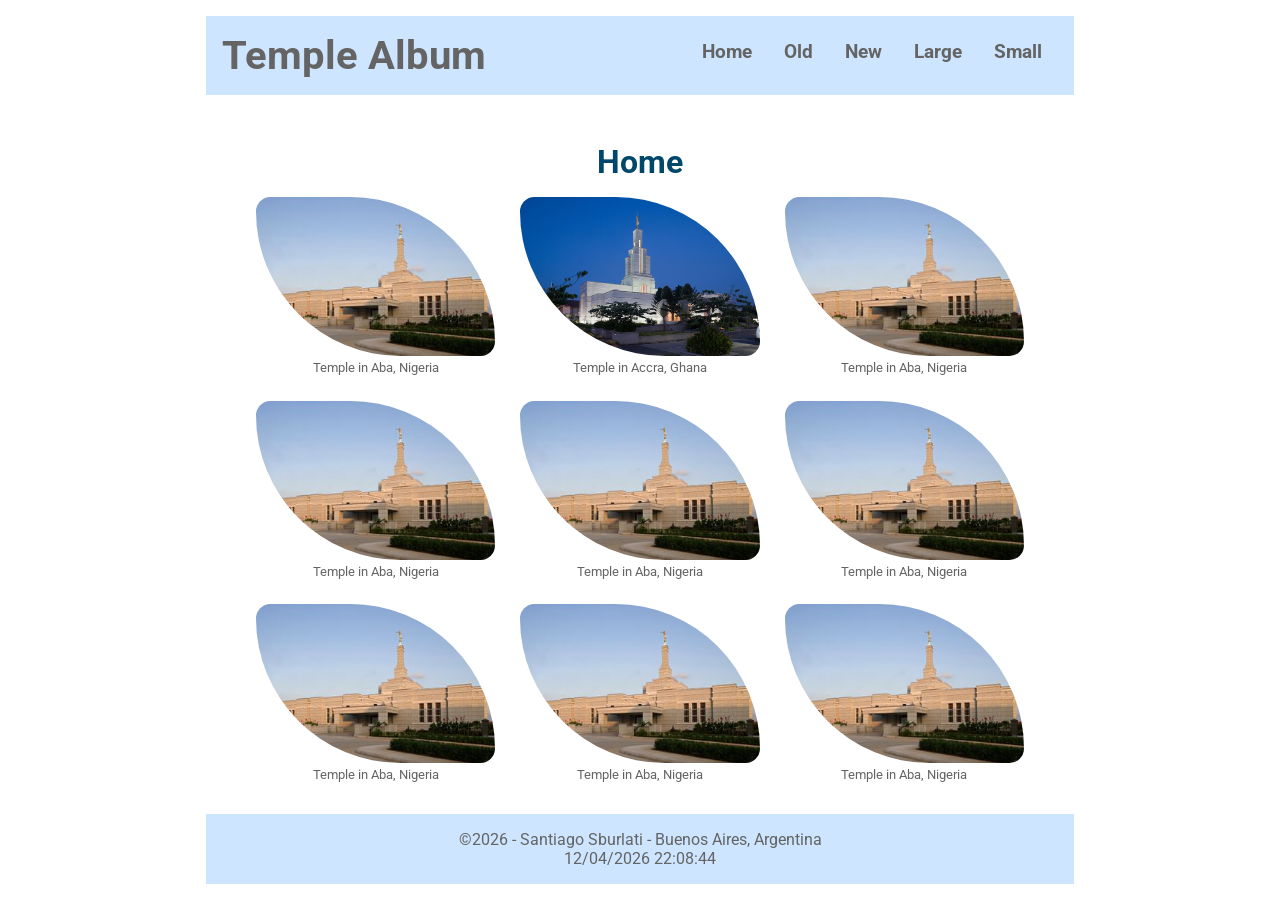
<file: temples.html>
<!DOCTYPE html>
<html lang="en">
<head>
    <meta charset="UTF-8">
    <meta name="viewport" content="width=device-width, initial-scale=1.0">

    <title>Temple Album</title>

    <meta name="description" content="A page that stores temple pictures and has responsive capabilities">
    <meta name="author" content="Santiago M. Sburlati">
    
    <script src="scripts/temples.js" defer></script>

    <link rel="stylesheet" href="styles/temples.css">
    <link rel="stylesheet" href="styles/temples-large.css">

    <link rel="preconnect" href="https://fonts.googleapis.com">
    <link rel="preconnect" href="https://fonts.gstatic.com" crossorigin>
    <link href="https://fonts.googleapis.com/css2?family=Roboto&display=swap" rel="stylesheet">
</head>



<body>
    <header>
        <p>Temple Album</p>
        <button id="menu"></button>
        <nav>
            <ul>
                <li><a href="#">Home</a></li>
                <li><a href="#">Old</a></li>
                <li><a href="#">New</a></li>
                <li><a href="#">Large</a></li>
                <li><a href="#">Small</a></li>
            </ul>
        </nav>
    </header>
    <main>
        <h1>Home</h1>
        <div class="container">
            <figure>
                <img class="hover" src="images/temple-images/aba-nigeria-temple.jpeg" alt="The entrance of the Temple of Aba, Nigeria">
                <figcaption>Temple in Aba, Nigeria</figcaption>
            </figure>
            <figure>
                <img class="hover" src="images/temple-images/temple-small.jpg" alt="Accra Ghana Temple">
                <figcaption>Temple in Accra, Ghana</figcaption>
            </figure>
            <figure>
                <img class="hover" src="images/temple-images/aba-nigeria-temple.jpeg" alt="The entrance of the Temple of Aba, Nigeria">
                <figcaption>Temple in Aba, Nigeria</figcaption>
            </figure>
            <figure>
                <img class="hover" src="images/temple-images/aba-nigeria-temple.jpeg" alt="The entrance of the Temple of Aba, Nigeria">
                <figcaption>Temple in Aba, Nigeria</figcaption>
            </figure>
            <figure>
                <img class="hover" src="images/temple-images/aba-nigeria-temple.jpeg" alt="The entrance of the Temple of Aba, Nigeria">
                <figcaption>Temple in Aba, Nigeria</figcaption>
            </figure>
            <figure>
                <img class="hover" src="images/temple-images/aba-nigeria-temple.jpeg" alt="The entrance of the Temple of Aba, Nigeria">
                <figcaption>Temple in Aba, Nigeria</figcaption>
            </figure>
            <figure>
                <img class="hover" src="images/temple-images/aba-nigeria-temple.jpeg" alt="The entrance of the Temple of Aba, Nigeria">
                <figcaption>Temple in Aba, Nigeria</figcaption>
            </figure>
            <figure>
                <img class="hover" src="images/temple-images/aba-nigeria-temple.jpeg" alt="The entrance of the Temple of Aba, Nigeria">
                <figcaption>Temple in Aba, Nigeria</figcaption>
            </figure>
            <figure>
                <img class="hover" src="images/temple-images/aba-nigeria-temple.jpeg" alt="The entrance of the Temple of Aba, Nigeria">
                <figcaption>Temple in Aba, Nigeria</figcaption>
            </figure>  
        </div>    
    </main>
    <footer>
        <p><span id="currentyear"></span> - Santiago Sburlati - Buenos Aires, Argentina</p>
        <p id="lastModified"></p>
    </footer>
</body>
</html>
</file>
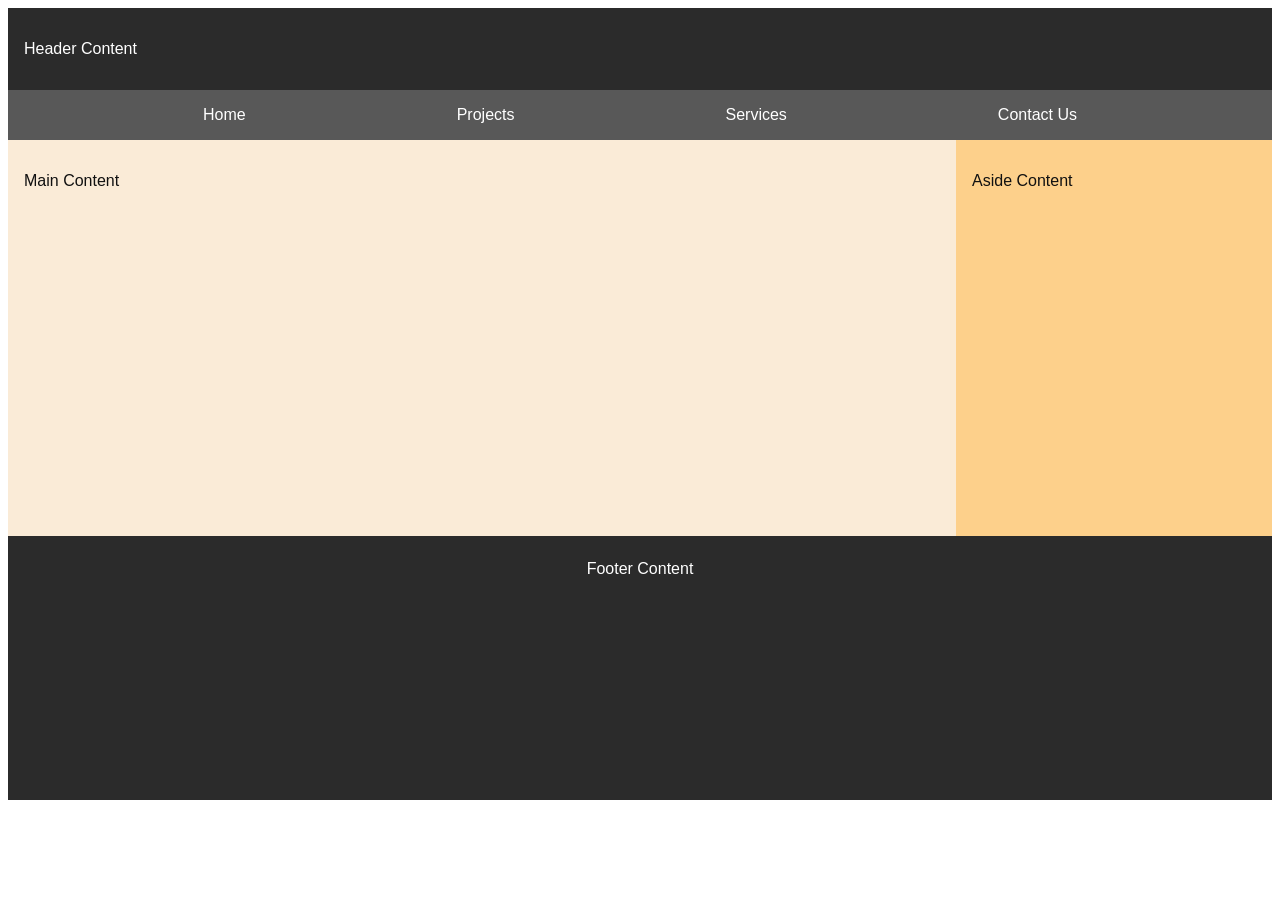
<file: week01/basic-layout.html>
<!DOCTYPE html>
<html lang="en">
<head>
    <meta charset="UTF-8">
    <meta name="viewport" content="width=device-width, initial-scale=1.0">
    <title>WDD131|Santiago Sburlati</title>
    <link rel="stylesheet" href="styles/layout.css">
</head>
<body>
    <header>
        <p>Header Content</p>
        <nav>
            <a href="basic-layout.html">Home</a>
            <a href="basic-layout.html">Projects</a>
            <a href="basic-layout.html">Services</a>
            <a href="basic-layout.html">Contact Us</a>
        </nav>
    </header>
    <main>
        <p>Main Content</p>
    </main>
    <aside>
        <p>Aside Content</p>
    </aside>
    <footer>
        <p>Footer Content</p>
    </footer>
    
</body>
</html>
</file>
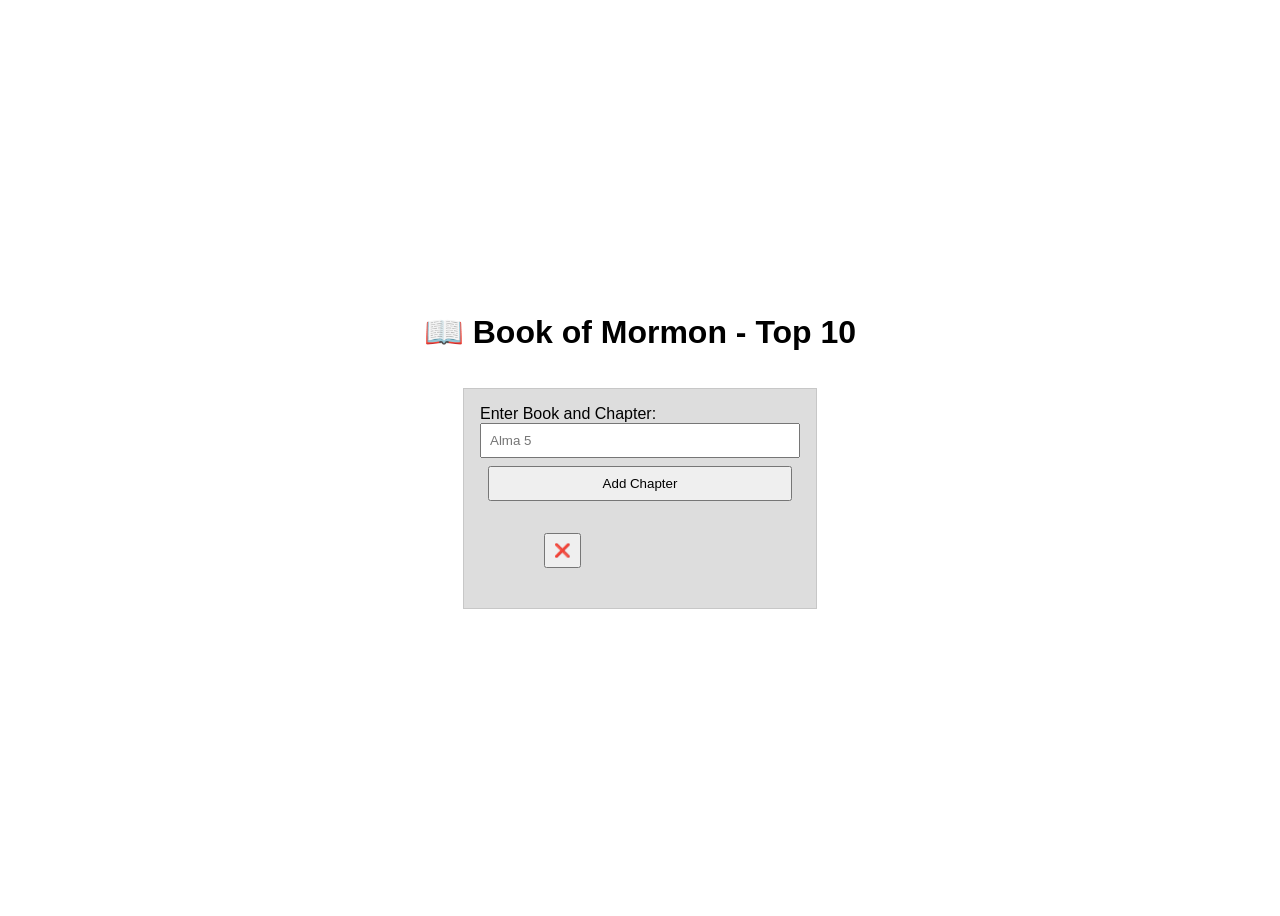
<file: week02/bom.html>
<!DOCTYPE html>
<html lang="en">
<head>
    <meta charset="UTF-8">
    <meta name="viewport" content="width=device-width, initial-scale=1.0">
    <title>DOM manipulation and cases</title>
    <meta name="description" content="Little practice file to learn to better handle DOM">
    <meta name="author" content="Santiago Sburlati">

    <script defer src="scripts/bom-script.js"></script>

    <link rel="stylesheet" href="styles/bom-style.css">

</head>
<body>
    <h1>📖 Book of Mormon - Top 10</h1>
    <main>
    	<label for="favchap">Enter Book and Chapter: </label>
    	<input type="text" id="favchap" placeholder="Alma 5">
    	<button type="submit" aria-label="add chapter" id="add-button">Add Chapter</button>
    	<ul id="list"></ul>

    </main>
</body>
</html>
</file>
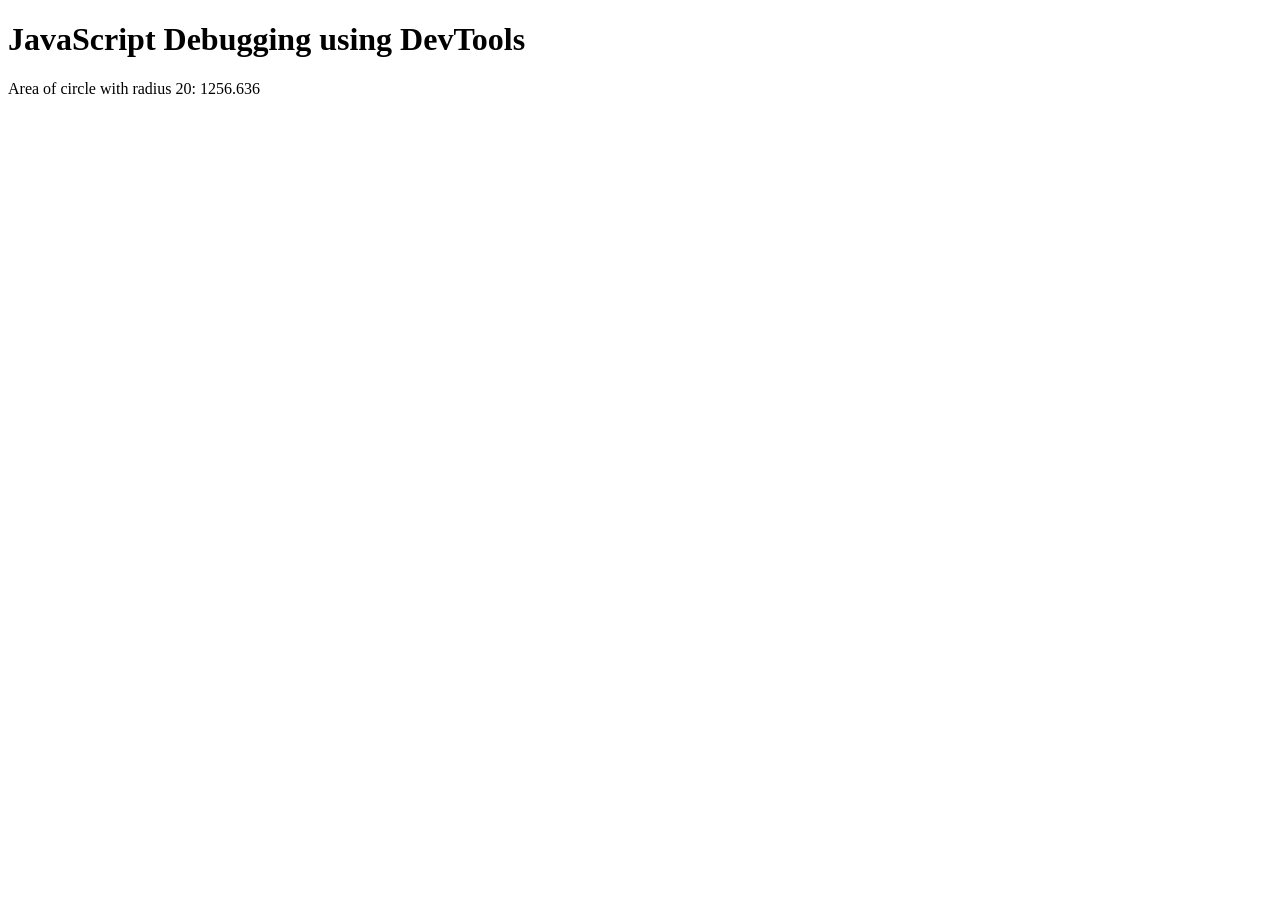
<file: week02/debugging.html>
<!DOCTYPE html>
<html lang="en">
<head>
    <meta charset="UTF-8">
    <meta name="viewport" content="width=device-width, initial-scale=1.0">
    <title>Debugging JS</title>
    <meta name="description" content="debugging js practice">
    <meta name="author" content="Santiago Sburlati">
    <script src="scripts/debugging.js" defer></script>
    <link rel="stylesheet" href="styles/debugging.css">
</head>
<body>
    <h1>JavaScript Debugging using DevTools</h1>
    <p>Area of circle with radius <span id="radius"></span>: <span id="area"></span></p>
</body>
</html>
</file>
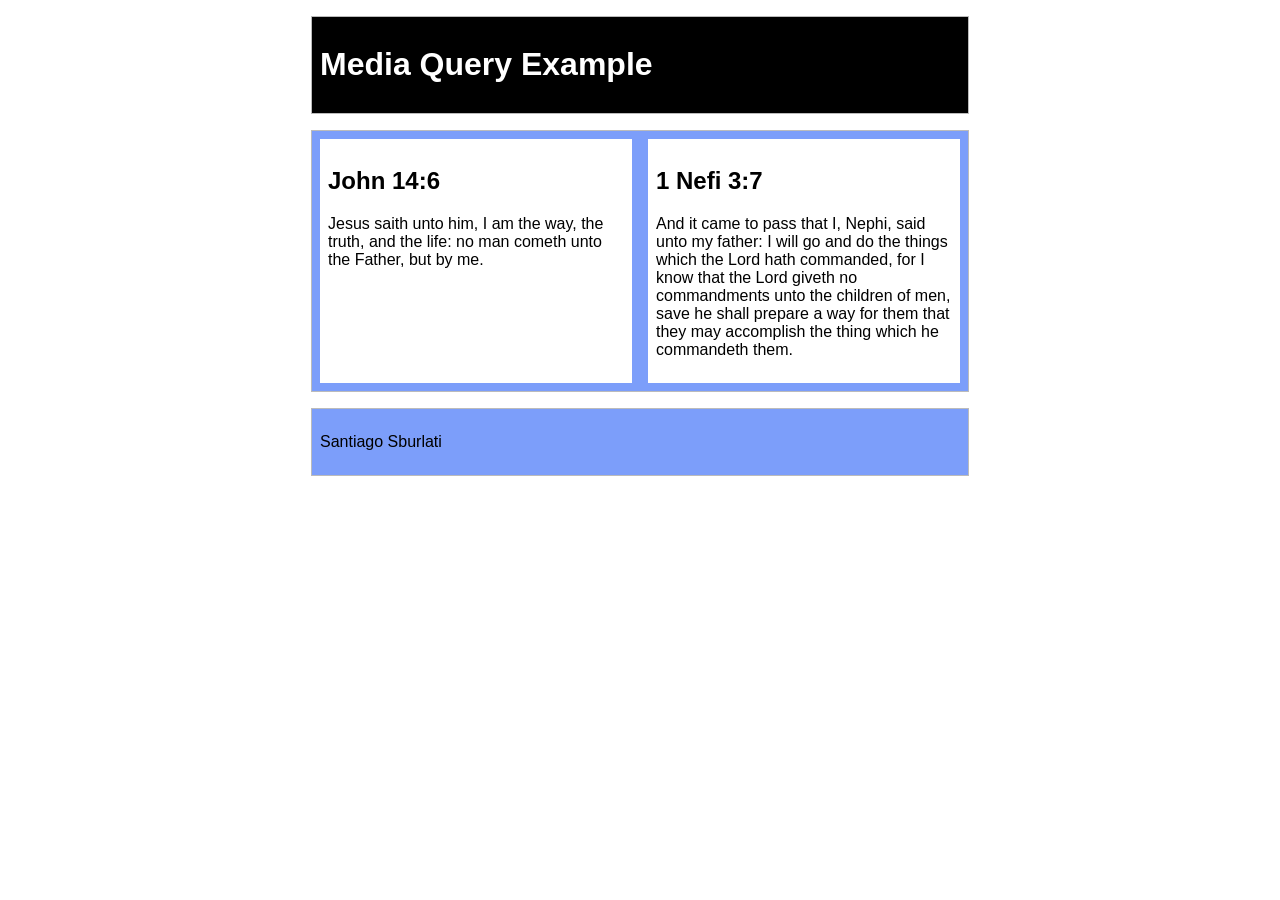
<file: week02/media-query.html>
<!DOCTYPE html>
<html lang="en">
<head>
    <meta charset="UTF-8">
    <meta name="viewport" content="width=device-width, initial-scale=1.0">
    
    <title>Media query</title>

    <meta name="description" content="media query CSS test file">
    <meta name="author" content="Santiago M. Sburlati">


    <link rel="stylesheet" href="styles/media-query.css">
    <link rel="stylesheet" href="styles/media-query-large.css">

    <link rel="preconnect" href="https://fonts.googleapis.com">
    <link rel="preconnect" href="https://fonts.gstatic.com" crossorigin>
    <link href="https://fonts.googleapis.com/css2?family=Asap+Sharp:wdth@87.5&family=Roboto:ital,wght@0,100..900;1,100..900&display=swap" rel="stylesheet">

</head>
<body>
    <header>
        <h1>Media Query Example</h1>
    </header>
    <main>
        <section>
            <h2>John 14:6</h2>
            <p>Jesus saith unto him, I am the way, the truth, and the life: no man cometh unto the Father, but by me.</p>
        </section>
        <section>
            <h2>1 Nefi 3:7</h2>
            <p>And it came to pass that I, Nephi, said unto my father: I will go and do the things which the Lord hath commanded, for I know that the Lord giveth no commandments unto the children of men, save he shall prepare a way for them that they may accomplish the thing which he commandeth them.</p>
        </section>
    </main>
    <footer>
        
        <p>Santiago Sburlati</p>
        
    </footer>
    
</body>
</html>
</file>
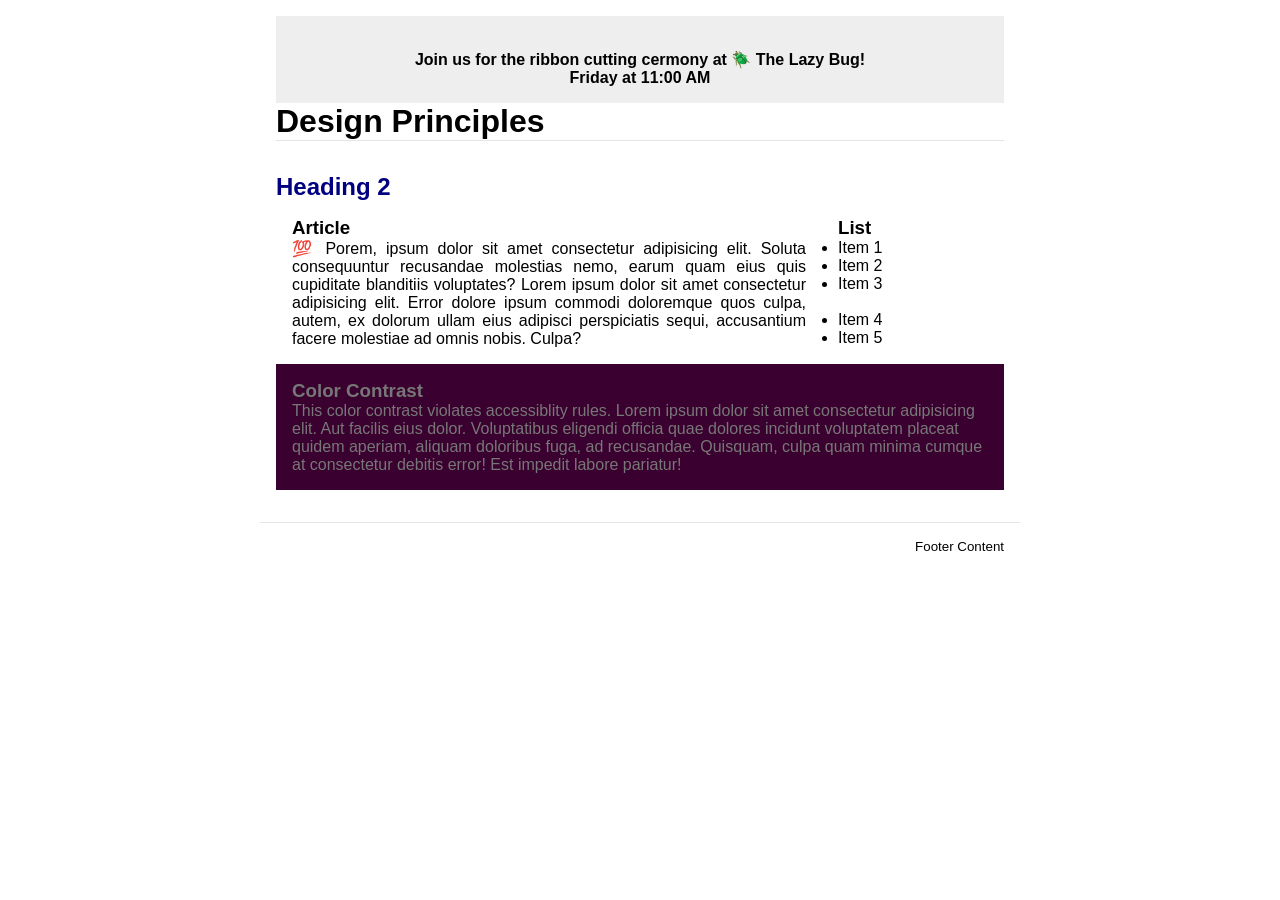
<file: week03/design.html>
<!DOCTYPE html>
<html lang="en">
<head>
    <meta charset="UTF-8">
    <meta name="viewport" content="width=device-width, initial-scale=1.0">
    <title>Design principles</title>
    
    <link rel="stylesheet" href="styles/design.css">
</head>
<body>
    <header>
	    <div class="banner"><br>Join us for the ribbon cutting cermony at 🪲 The Lazy Bug!<br>Friday at 11:00 AM</div>
	    <h1>Design Principles</h1>
    </header>
    <main>
    	<h2>Heading 2</h2>
    	<section>
    		<h3>Article</h3>
    		<article>
    			<p>💯 Porem, ipsum dolor sit amet consectetur adipisicing elit. Soluta consequuntur recusandae molestias nemo, earum quam eius quis cupiditate blanditiis voluptates? Lorem ipsum dolor sit amet consectetur adipisicing elit. Error dolore ipsum commodi doloremque quos culpa, autem, ex dolorum ullam eius adipisci perspiciatis sequi, accusantium facere molestiae ad omnis nobis. Culpa?</p>
    		</article>
    	</section>
    	<section>
    		<h3>List</h3>
    		<ul>
    			<li>Item 1</li>
    			<li>Item 2</li>
    			<li>Item 3<br><br></li>
    			<li>Item 4</li>
    			<li>Item 5</li>
    		</ul>
    	</section>
    	<div class="callout">
    		<h3>Color Contrast</h3>
    		<p>This color contrast violates accessiblity rules. Lorem ipsum dolor sit amet consectetur adipisicing elit. Aut facilis eius dolor. Voluptatibus eligendi officia quae dolores incidunt voluptatem placeat quidem aperiam, aliquam doloribus fuga, ad recusandae. Quisquam, culpa quam minima cumque at consectetur debitis error! Est impedit labore pariatur!</p>
    	</div>
    </main>
    <footer>
    	Footer Content
    </footer>
</body>
</html>
</file>
<file: styles/temples.css>
*{
    margin: 0%;
    padding: 0%;
    box-sizing: border-box;
}
:root{
    --color1: rgb(206, 229, 255);
    --color2: rgb(0, 71, 107);
    --color3: rgb(100, 100, 100);

}
body{
    font-family: "Roboto", sans-serif;
    font-weight: 400;
    font-style: normal;
    background-color: #fff;
    color: var(--color2);
    text-align: center;
}
/* mobile **************************/
header,footer{
    background-color: var(--color1);
    padding: 1rem;
    margin: 1rem;
    color: var(--color3);
}

/* ham menu */

#menu {
	font-size: 1.5rem;
	border: 0;
	background: none;
	color: #000;
    /* THIS DETERMINES WHERE THE HAM MENU IS POSITIONED */
 	position: absolute;
	top: 1rem;
	right: 1rem;
}
#menu::before {
	content: "☰";
}
#menu.open::before {
	content: "❎";
}

nav ul{
    display: flex;
    flex-direction: column;
    justify-content: space-evenly;
    list-style: none;
}

nav a{
    display: none;
    text-decoration: none;
    color: var(--color3);
    font-size: larger;
    font-weight: bolder;
}
nav a:hover{
    background-color: #fff;
    color: var(--color2);
}

.open a {
	display: block;
}


main{
    margin: 0 auto;
    max-width: 900px;
    
}

.container {
	display: grid;
	grid-template-columns: 1fr;
	grid-gap: 25px;
	place-items: center;
}

img {
	width: 100%;
	height: auto;
    border-radius: 15px 150px;
}
header p {
	font-size: 2.5rem;
    font-weight: bolder;
}
h1{
    padding: 1rem;
}

figcaption {
	font-size: smaller;
    color: var(--color3);
    
}
.hover:hover {
	box-shadow: 0 0 50px var(--color2);
}
</file>
<file: styles/temples-large.css>
@media (min-width: 500px) {

    main {
        margin: 0% auto;
        max-width: 800px;
        padding: 1rem;
    }
    .container{
        display: grid;
	    grid-template-columns: 1fr 1fr;
        grid-template-rows: 1fr 1fr 1fr 1fr 1fr;
        grid-gap: 25px;
	    place-items: center;
    }
}
@media (min-width: 740px) {
    nav a{
        display: block;
    }
    #menu{
        display: none;
    }
    body{
        margin: 0 auto;
        max-width: 900px;
    }

    header {
        display: flex;
		justify-content: space-between;
    }
	nav ul {
        justify-content: flex-end;
		flex-direction: row;
        max-width: 900px;
	}
	nav a {
		padding: 0.5rem 1rem;
	}
    main {
        margin: 0% auto;
        max-width: 800px;
        padding: 1rem;
    }
    .container{
        display: grid;
	    grid-template-columns: 1fr 1fr 1fr;
        grid-template-rows: 1fr 1fr 1fr;
        grid-gap: 25px;
	    place-items: center;
    }
}
</file>
<file: week01/styles/layout.css>
:root{
    padding: 0%;
    margin: 0%;
    box-sizing: border-box;
}

body{
    display: grid;
    grid-template-columns: 25% 25% 25% 25%;
    grid-template-rows: 1fr 3fr 2fr;
    color: #fff;
    font-family: 'Lucida Sans', 'Lucida Sans Regular', 'Lucida Grande', 'Lucida Sans Unicode', Geneva, Verdana, sans-serif;
    
}
header{
    grid-column:1/5 ;
    background-color: rgb(43, 43, 43);
    
}
header p{
    padding: 1rem;
}

nav{
    display: flex;
    flex-direction: row;
    justify-content: space-evenly;
    align-items: center;
    background-color: rgb(88, 88, 88);
    
}
nav a {
    color: #fff;
    text-decoration: none;
    padding: 1rem;
}
main{
    color: #111;
    grid-column:1/4 ;
    background-color: antiquewhite;
    padding: 1rem;
}
aside{
    color: #111;
    grid-column:4/5 ;
    background-color: rgb(253, 208, 139);
    padding: 1rem;
}
footer{
    padding: 0.5rem;   
    text-align: center;
    grid-column:1/5 ;
    background-color: rgb(43, 43, 43);
}
</file>
<file: week02/styles/bom-style.css>
:root{
    margin: 0%;
    padding: 0%;
    box-sizing: border-box;
}

body {
	height: 100vh;
	display: flex;
	flex-direction: column;
	align-items: center;
	justify-content: center;
	font-family: Acme, Arial, sans-serif;
}

h1 {
	font-size: 1.5rem;
}

main {
	margin: 1rem auto;
	border: 1px solid rgb(0 0 0 / 0.1);
	padding: 1rem;
	background-color: #ddd;
	display: flex;
	flex-direction: column;
}

input,
button {
	padding: 0.5rem;
}

button {
	margin: 0.5rem;
}

.delete {
	width: fit-content;
}

.input {
	display: flex;
	gap: 1rem;
}

.list {
	padding: 0.5rem;
}

ul {
	margin: 1rem;
	list-style: none;
}

li {
	display: flex;
	align-items: center;
	justify-content: space-between;
}

@media only screen and (min-width: 32.5em) {
	h1 {
		font-size: 2rem;
	}

	main {
		width: 320px;
	}
}
</file>
<file: week02/styles/debugging.css>
:root{
    margin: 0%;
    padding: 0%;
    box-sizing: border-box;
}
</file>
<file: week02/styles/media-query.css>
:root{
    margin: 0%;
    padding: 0%;
    box-sizing: border-box;
}

body{
    font-family: "Asap Sharp", sans-serif;
    font-weight: 400;
    font-optical-sizing: auto;
}

main,
header,
footer{
    max-width: 640px;
    margin: 1rem auto;
    padding: 0.5rem;
    background-color: rgb(124, 158, 250);
    border: 1px solid #bbb;
}
header, footer{
    text-align: start;
}
main{
    display: grid;
    grid-template-columns: 1fr;
    gap: 1rem;
}
section{
    background-color: #fff;
    padding: 0.5rem;
}
</file>
<file: week02/styles/media-query-large.css>
@media screen and (min-width: 500px){
    main{
        display: grid;
        grid-template-columns: 1fr 1fr;
        gap: 1rem;
    }
    header{
        background-color: black;
        color: #fff;
    }
}
</file>
<file: week03/styles/design.css>
*{
    margin: 0;
    padding: 0;
    box-sizing: border-box;
}

body {
	font-family: Roboto, helvetica, sans-serif;
}

header,
main,
footer {
	max-width: 760px;
	margin: 0 auto;
    padding: 1rem;
}

.banner {
	padding: 1rem;
	background-color: #eee;
    text-align: center;
    font-weight: 700;
	word-break: break-word;
	text-align: center;
}

h1 {
	border-bottom: 1px solid rgba(0, 0, 0, 0.1);
}

main {
	display: grid;
    grid-template-columns: 3fr 1fr;
}

h2 {
	color: navy;
	text-align: left;
    grid-column: 1/3;
}
section{
    padding: 1rem;
}
article p {
	text-align: justify;
}

.callout {
	color: #777;
	background-color: #3a002f;
    padding: 1rem;
    grid-column: 1/3;
}

footer {
	margin-top: 1rem;
	border-top: 1px solid rgba(0, 0, 0, 0.1);
	font-size: smaller;
	text-align: right;
}
</file>
